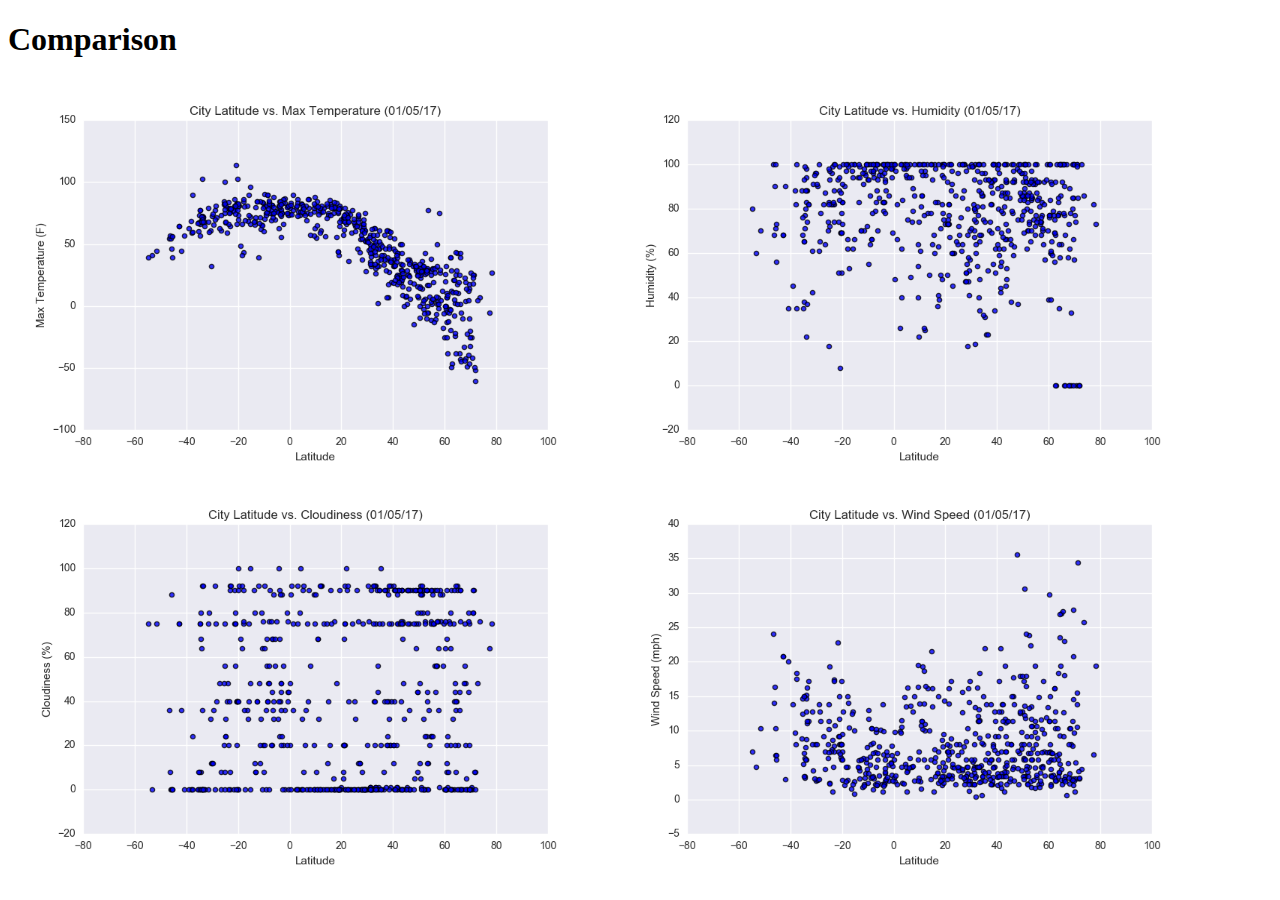
<file: Comparison.html>
<!doctype html>
<html lang="en">
<head>
	<meta charset="utf-8" />
	<link rel="icon" type="images/png" href="assets/images/favicon.ico">
	<meta http-equiv="X-UA-Compatible" content="IE=edge,chrome=1" />

    <title>Latitude Page</title>

    <!-- Required meta tags -->
    <meta charset="utf-8">
    <meta name="viewport" content="width=device-width, initial-scale=1, shrink-to-fit=no">

    <meta content='width=device-width, initial-scale=1.0, maximum-scale=1.0, user-scalable=0' name='viewport' />
    <meta name="viewport" content="width=device-width" />

<h1 class="title">Comparison</h1>
                    </div>
                    <div class="box">
                       <a href="assets/images/Fig1.png"><img src="assets/images/Fig1.png" alt="Latitude vs. Max Temperature" height="400" width="600"></a>
                       <a href="assets/images/Fig1.png"><img src="assets/images/Fig2.png" alt="Latitude vs. Humidity" height="400" width="600"></a>
                       <a href="assets/images/Fig1.png"><img src="assets/images/Fig3.png" alt="Latitude vs. Cloudiness" height="400" width="600"></a>
                       <a href="assets/images/Fig1.png"><img src="assets/images/Fig4.png" alt="Latitude vs. Wind Speed" height="400" width="600"></a>
                    </div>
                </div>
            </div>
        </div>
    </div>
</div>
</file>
